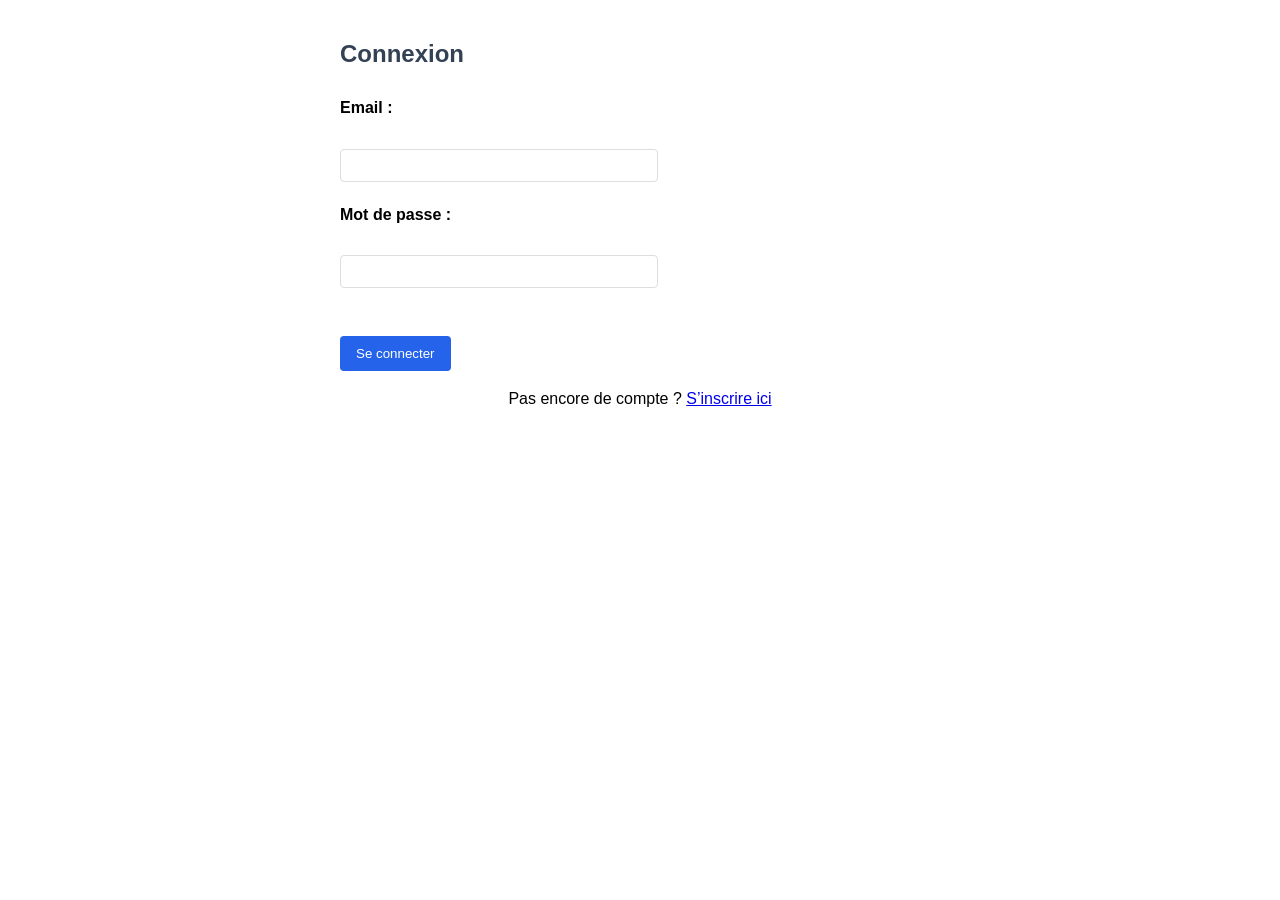
<file: frontend/connexion.html>
<!DOCTYPE html>
<html lang="fr">
<head>
    <meta charset="UTF-8">
    <title>AlloService</title>
    <link rel="stylesheet" href="inco.css">
</head>
<body>
    <h1>Connexion</h1>

    <form id="formulaireConnexion">
        <label>  Email :</label><br>
        <input type="email" id="email" required><br>

        <label>  Mot de passe :</label><br>
        <input type="password" id="mot_de_passe" required><br><br>

        <button type="submit">Se connecter</button>
    </form>

    <script>
        document.getElementById('formulaireConnexion').addEventListener('submit', async function(e) {
            e.preventDefault();

            const email = document.getElementById('email').value;
            const mot_de_passe = document.getElementById('mot_de_passe').value;

            const donnees = {
                email: email,
                mot_de_passe: mot_de_passe
            };

            try {
                const reponse = await fetch('http://localhost/service_platform/backend/connexion_utilisateur.php', {
                    method: 'POST',
                    headers: {
                        'Content-Type': 'application/json'
                    },
                    body: JSON.stringify(donnees)
                });

                const resultat = await reponse.json();
                alert(resultat.message);
                if (resultat.redirect) {
                   window.location.href = resultat.redirect;
                 }
            } catch (erreur) {
                alert("Erreur lors de la connexion.");
                console.error(erreur);
                
            }
        });
    </script>
    <p class="text-center">
      Pas encore de compte ? <a href="inscription.html">S’inscrire ici</a>
    </p>
    

</body>
</html>
</file>
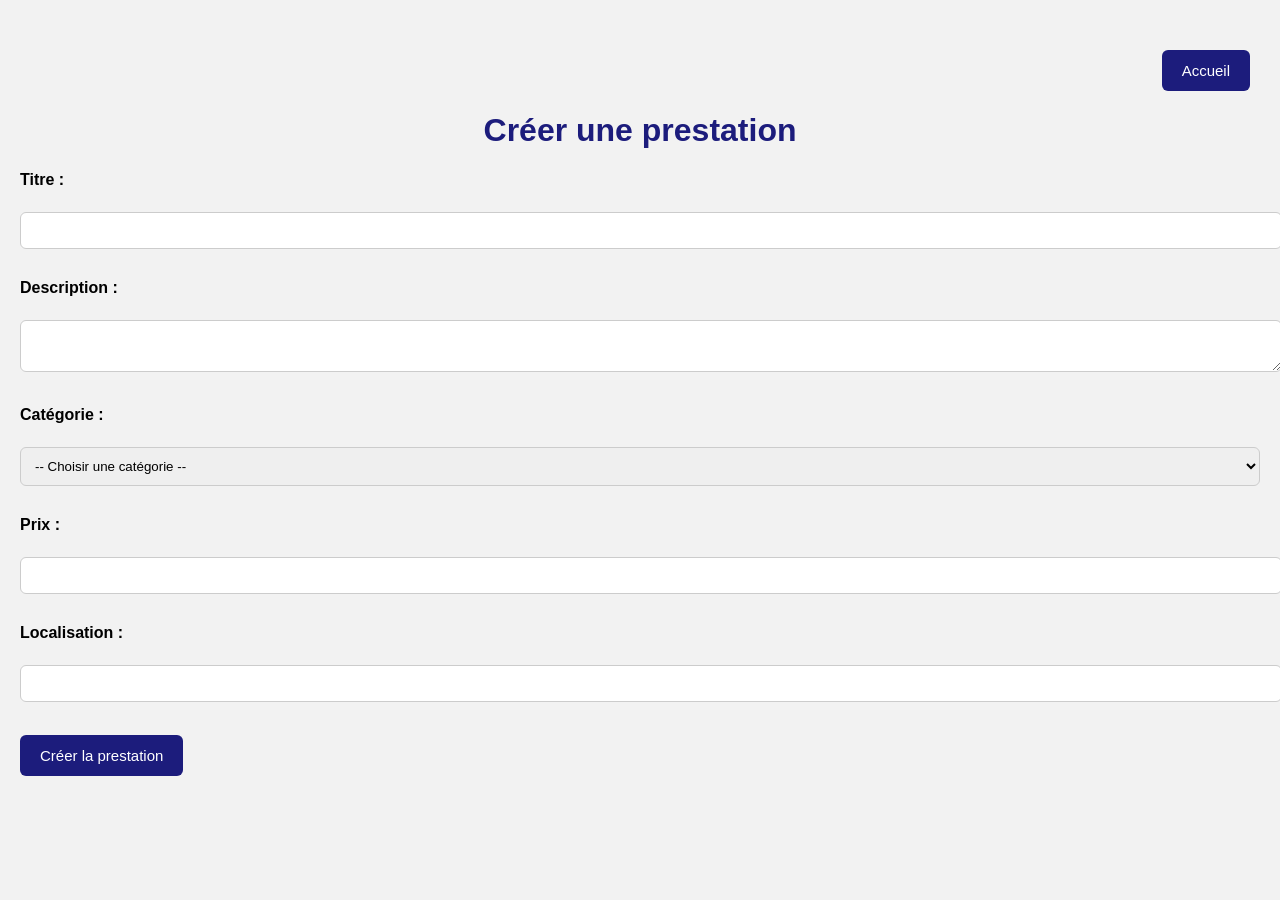
<file: frontend/creer_prestation.html>
<!DOCTYPE html>
<html lang="fr">
<head>
    <meta charset="UTF-8">
    <title>AlloService</title>
    <link rel="stylesheet" href="style_creation.css">
</head>
<body>
    <div style="text-align: right; margin: 10px;">
      <a href="accueil.php">
       <button>Accueil</button>
      </a>
   </div>

    <h1>Créer une prestation</h1>

    <form id="formulairePrestation">


        <label>Titre :</label><br>
        <input type="text" name="titre" required><br>

        <label>Description :</label><br>
        <textarea name="description" required></textarea><br>

        <label>Catégorie :</label><br>
<select name="categorie" required>
    <option value="">-- Choisir une catégorie --</option>
    <option value="Jardinage">Jardinage</option>
    <option value="Bricolage">Bricolage</option>
    <option value="Nettoyage">Nettoyage</option>
    <option value="Plomberie">Plomberie</option>
    <option value="Électricité">Électricité</option>
    <option value="Déménagement">Déménagement</option>
    <option value="Babysitting">Babysitting</option>
    <option value="Aide aux personnes âgées">Aide aux personnes âgées</option>
    <option value="Coiffure à domicile">Coiffure à domicile</option>
    <option value="Esthétique / Beauté">Esthétique / Beauté</option>
    <option value="Cours de musique">Cours de musique</option>
    <option value="Soutien scolaire">Soutien scolaire</option>
    <option value="Cours de langues">Cours de langues</option>
    <option value="Réparation informatique">Réparation informatique</option>
    <option value="Création de site internet">Création de site internet</option>
    <option value="Graphisme / Design">Graphisme / Design</option>
    <option value="Livraison de colis">Livraison de colis</option>
    <option value="Chauffeur privé">Chauffeur privé</option>
    <option value="Photographie / Vidéo">Photographie / Vidéo</option>
    <option value="Organisation d'événements">Organisation d'événements</option>
     <option value="autres">autres</option>
</select><br>

        <label>Prix :</label><br>
        <input type="number" step="0.01" name="prix" required><br>

        <label>Localisation :</label><br>
        <input type="text" name="localisation" required><br><br>

        <button type="submit">Créer la prestation</button>
    </form>

    <script>
    document.getElementById('formulairePrestation').addEventListener('submit', async function(e) {
        e.preventDefault();

        console.log("Formulaire envoyé");

        const formData = new FormData(this);
        const donnees = Object.fromEntries(formData.entries());
        console.log("Données préparées :", JSON.stringify(donnees));

        try {
            const reponse = await fetch('http://localhost/service_platform/backend/creer_prestation.php', {
                method: 'POST',
                headers: { 'Content-Type': 'application/json' },
                body: JSON.stringify(donnees)
            });

            const resultat = await reponse.json();
            console.log("Réponse serveur :", resultat);
            alert(resultat.message);

        } catch (erreur) {
            alert("Erreur de communication avec le serveur.");
            console.error("Erreur FETCH :", erreur);
        }
    });
</script>
</body>
</html>
</file>
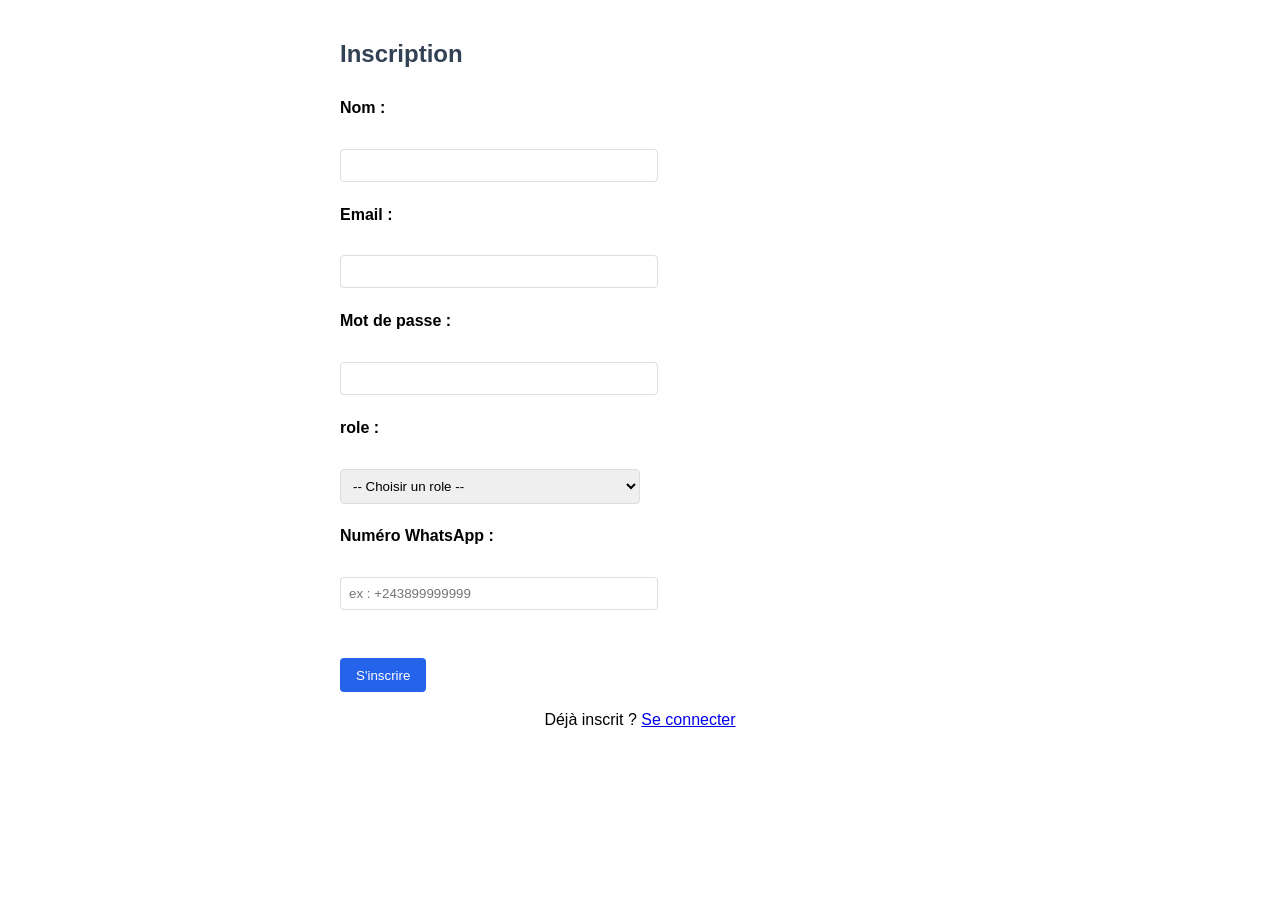
<file: frontend/inscription.html>
<!DOCTYPE html>
<html lang="fr">
<head>
  <meta charset="UTF-8">
  <title>AlloService</title>
  <link rel="stylesheet" href="inco.css">
</head>
<body>
  <h1>Inscription</h1>

  <form id="formulaireInscription">
    <label>  Nom :</label><br>
    <input type="text" name="nom" required><br>

    <label>  Email :</label><br>
    <input type="email" name="email" required><br>

    <label>  Mot de passe :</label><br>
    <input type="password" name="mot_de_passe" required><br>

    <label>  role :</label><br>
    <select name="role" required>
      <option value="">-- Choisir un role --</option>
      <option value="client">Client</option>
      <option value="prestataire">Prestataire</option>
    </select><br>

    <label>  Numéro WhatsApp :</label><br>
    <input type="text" name="whatsapp" placeholder="ex : +243899999999"><br><br>

    <button type="submit">S'inscrire</button>
  </form>

  <script>
  document.getElementById('formulaireInscription').addEventListener('submit', async function(e) {
    e.preventDefault();

    const formData = new FormData(this);
    const donnees = Object.fromEntries(formData.entries());

    const reponse = await fetch('../backend/inscription.php', {
      method: 'POST',
      headers: {
        'Content-Type': 'application/json'
      },
      body: JSON.stringify(donnees)
    });

    const resultat = await reponse.json();
    alert(resultat.message);
    
    if (resultat.redirect) {
      window.location.href = resultat.redirect;
    }
  });
</script>
  <p class="text-center">
    Déjà inscrit ? <a href="connexion.html">Se connecter</a>
  </p>
</body>
</html>
</file>
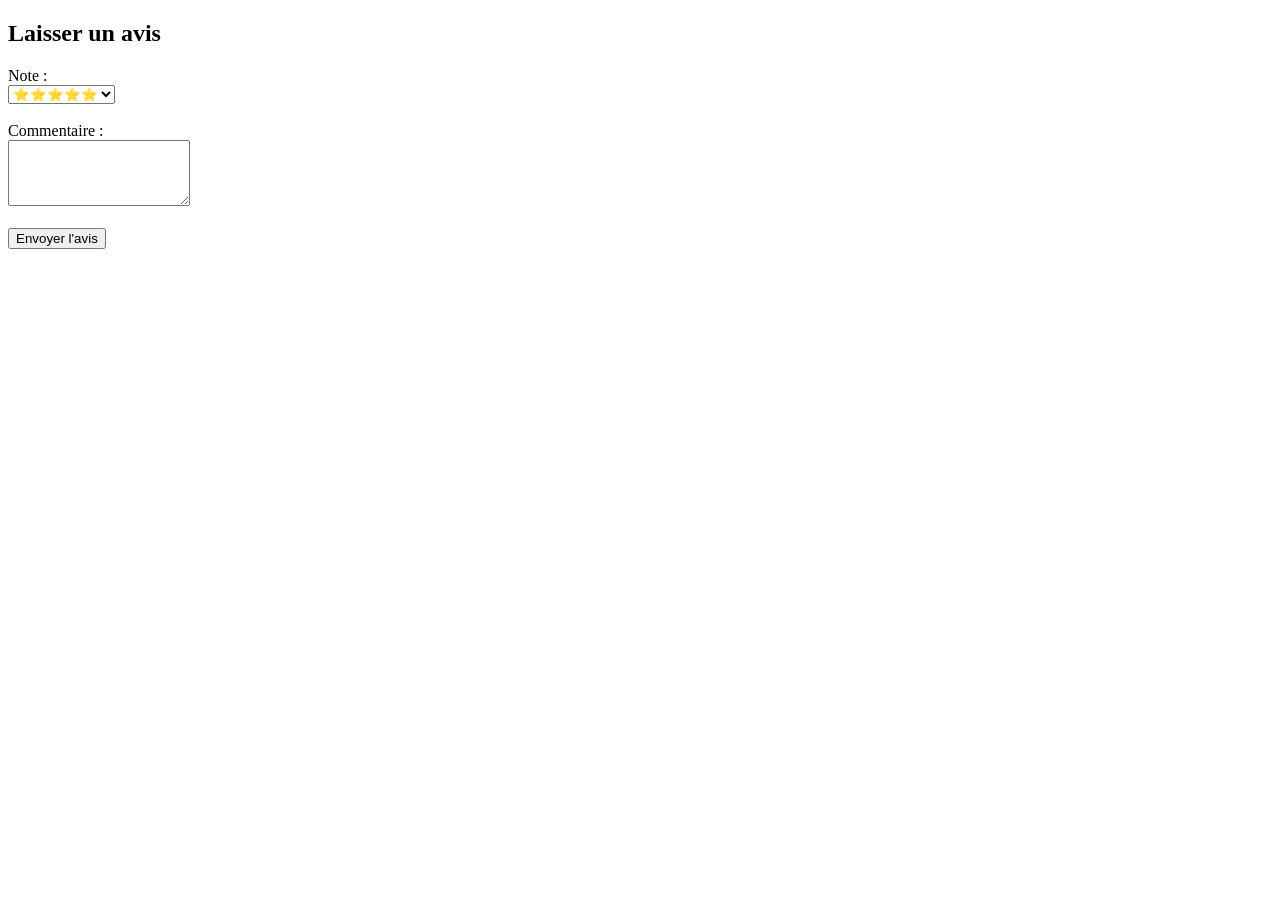
<file: frontend/laisser-avis.html>
<!DOCTYPE html>
<html lang="fr">
<head>
  <meta charset="UTF-8">
  <title>Laisser un avis</title>
</head>
<body>
  <h2>Laisser un avis</h2>

  <form action="http://localhost/service_platform/backend/laisser_avis.php" method="post">
    <input type="hidden" name="client_id" value="1"> <!-- à remplacer par l'utilisateur connecté -->
    <input type="hidden" name="prestataire_id" value="2"> <!-- à remplacer dynamiquement -->

    <label>Note :</label><br>
    <select name="note" required>
      <option value="5">⭐⭐⭐⭐⭐</option>
      <option value="4">⭐⭐⭐⭐</option>
      <option value="3">⭐⭐⭐</option>
      <option value="2">⭐⭐</option>
      <option value="1">⭐</option>
    </select><br><br>

    <label>Commentaire :</label><br>
    <textarea name="commentaire" rows="4" required></textarea><br><br>

    <button type="submit">Envoyer l'avis</button>
  </form>
</body>
</html>
</file>
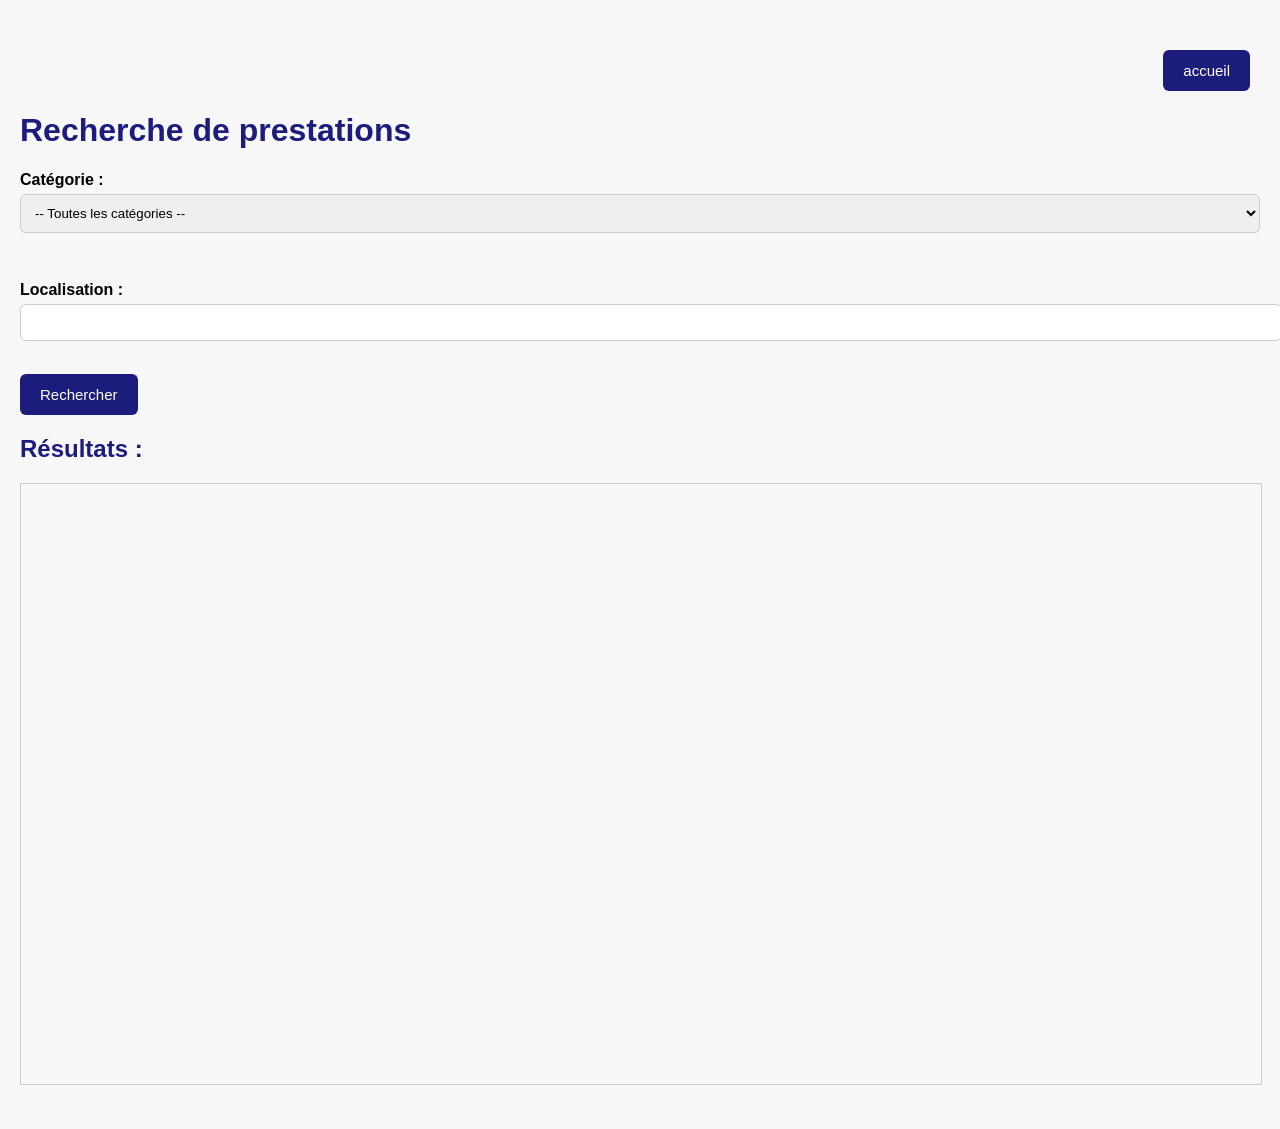
<file: frontend/recherche_prestation.html>
<!DOCTYPE html>
<html lang="fr">
<head>
  <meta charset="UTF-8">
  <title>AlloService</title>
  <link rel="stylesheet" href="style_recherche.css">
</head>
<body>
  <div style="text-align: right; margin: 10px;">
    <a href="accueil.php">
      <button>accueil</button>
    </a>
  </div>

  <h1>Recherche de prestations</h1>

  <form action="http://localhost/service_platform/backend/recherche_prestation.php" method="get" target="resultats">
    <label>Catégorie :</label>
    <select name="categorie">
      <option value="">-- Toutes les catégories --</option>
      <option value="Plomberie">Plomberie</option>
      <option value="Nettoyage">Nettoyage</option>
      <option value="Babysitting">Babysitting</option>
      <option value="Chauffeur privé">Chauffeur privé</option>
    </select><br><br>

    <label>Localisation :</label>
    <input type="text" name="localisation"><br><br>

    <button type="submit">Rechercher</button>
  </form>

  <h2>Résultats :</h2>
  <iframe name="resultats" style="width: 100%; height: 600px; border: 1px solid #ccc;"></iframe>
</body>
</html>
</file>
<file: frontend/inco.css>
/* style.css - Formulaire compact */

:root {
  --bleu: #2563eb;
  --gris-clair: #f1f5f9;
  --gris-fonce: #334155;
  --blanc: #ffffff;
}

body {
  font-family: Arial, sans-serif;
  line-height: 1.5;
  padding: 20px;
  max-width: 600px;
  margin: 0 auto;
}

h1 {
  color: var(--gris-fonce);
  font-size: 1.5rem;
  margin-bottom: 1.5rem;
}

label {
  display: block;
  margin: 0.8rem 0 0.3rem;
  font-weight: bold;
}

input, select {
  width: 50%;
  padding: 0.5rem;
  margin-bottom: 0.5rem;
  border: 1px solid #ddd;
  border-radius: 4px;
}

button {
  background: var(--bleu);
  color: white;
  border: none;
  padding: 0.6rem 1rem;
  border-radius: 4px;
  margin-top: 1rem;
  cursor: pointer;
}

.text-center {
  text-align: center;
  margin-top: 1rem;
}

@media (max-width: 480px) {
  body {
    padding: 10px;
  }
  
  h1 {
    font-size: 1.3rem;
  }
}
</file>
<file: frontend/style_creation.css>
body {
  margin: 0;
  padding: 40px 20px;
  font-family: 'Segoe UI', sans-serif;
  background: #f2f2f2;
}

.container {
  max-width: 600px;
  margin: auto;
  background: white;
  padding: 30px;
  border-radius: 10px;
  box-shadow: 0 5px 15px rgba(0,0,0,0.1);
}

h1 {
  text-align: center;
  color: #1c1c7c;
}

form label {
  display: block;
  margin-top: 15px;
  font-weight: bold;
}

form input,
form textarea,
form select {
  width: 100%;
  padding: 10px;
  margin-top: 5px;
  border: 1px solid #ccc;
  border-radius: 6px;
  margin-bottom: 15px;
}

button {
 background: #1c1c7c;
  color: white;
  border: none;
  padding: 12px 20px;
  border-radius: 6px;
  font-size: 15px;
  cursor: pointer;
}

button:hover {
  background: #0d0d5c;
}
</file>
<file: frontend/style_recherche.css>
body {
  margin: 0;
  padding: 40px 20px;
  font-family: 'Segoe UI', sans-serif;
  background: #f7f7f7;
}

.container {
  max-width: 900px;
  margin: auto;
  background: #fff;
  padding: 30px;
  border-radius: 10px;
  box-shadow: 0 4px 12px rgba(0,0,0,0.1);
}

h1, h2 {
  color: #1c1c7c;
}

form label {
  font-weight: bold;
  display: block;
  margin-top: 15px;
}

form input,
form select {
  width: 100%;
  padding: 10px;
  margin-top: 5px;
  border: 1px solid #ccc;
  border-radius: 6px;
  margin-bottom: 15px;
}

button {
  background: #1c1c7c;
  color: white;
  border: none;
  padding: 12px 20px;
  border-radius: 6px;
  font-size: 15px;
  cursor: pointer;
}

button:hover {
  background: #0d0d5c;
}

#resultats .prestation {
  background: #fdfdfd;
  border: 1px solid #ddd;
  border-radius: 8px;
  padding: 15px;
  margin-bottom: 15px;
  box-shadow: 0 2px 4px rgba(0,0,0,0.04);
}

a.whatsapp {
  background-color: #25D366;
  color: white;
  padding: 8px 14px;
  border-radius: 6px;
  text-decoration: none;
  display: inline-block;
  margin-top: 10px;
}
</file>
